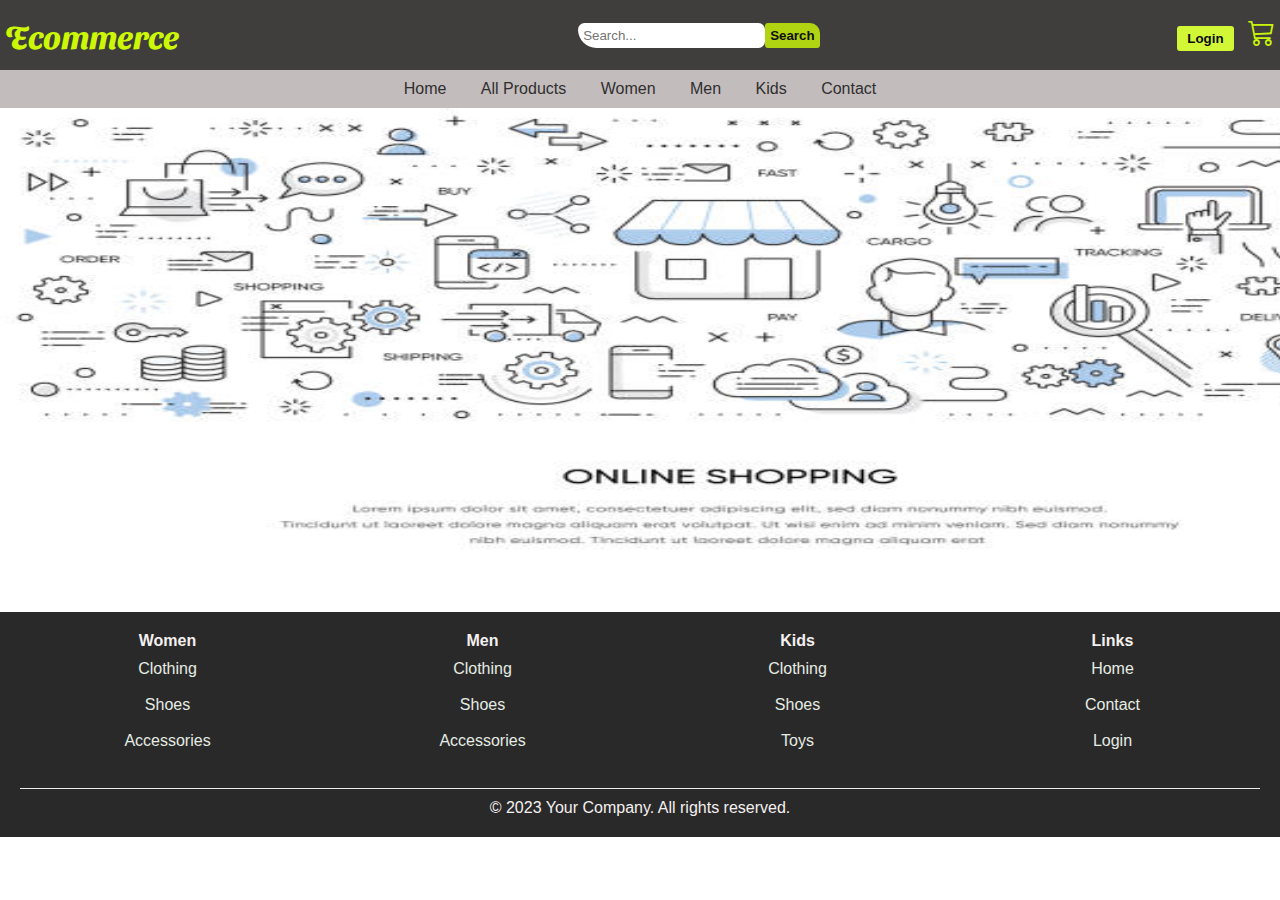
<file: html/index.html>
<!DOCTYPE html>
<html lang="en">
<head>
  <meta charset="UTF-8">
  <meta http-equiv="X-UA-Compatible" content="IE=edge">
  <meta name="viewport" content="width=device-width, initial-scale=1.0">
  <title>Final_project_Internshala</title>
  <link rel="stylesheet" href="/html/css/styl.css">
  <link rel="preconnect" href="https://fonts.googleapis.com">
<link rel="preconnect" href="https://fonts.gstatic.com" crossorigin>
<link href="https://fonts.googleapis.com/css2?family=Sansita+Swashed:wght@800&display=swap" rel="stylesheet">
<link rel="stylesheet" href="https://cdn.jsdelivr.net/npm/bootstrap-icons@1.10.5/font/bootstrap-icons.css">

 
</head>
<body>
  
  

</head>
<body>
  
  <header>
    <div class="logo">
      <h1>Ecommerce</h1>
    </div>
    <div class="search">
      <input type="text" placeholder="Search...">
      <button type="submit"><b> Search</b></button>
    </div>
    <div class="user">
      <button class="login-btn" onclick="redirectToLoginPage()"><b> Login </b></button>
      <span class="cart-icon"><i class="bi bi-cart3"></i></span>
    </div>
  </header>
  <nav>
    <ul class="navigation">
      <li><a href="#">Home</a></li>
      <li><a href="/html/Allproducts.html">All Products</a></li>
      <li>
        <a href="/html/Women.html">Women</a>
        <ul class="sub-menu">
          <li><a href="/html/Allproducts.html">All products</a></li>
          <li><a href="/html/WomenDreses.html">Dresses</a></li>
          <li><a href="/html/WomenPants.html">Pants</a></li>
          <li><a href="/html/WomenSkirts.html">Skirts</a></li>
        </ul>
      </li>
      <li>
        <a href="/html/Men.html">Men</a>
        <ul class="sub-menu">
          <li><a href="/html/Allproducts.html">All products</a></li>
          <li><a href="/html/MenShirts.html">Shirts</a></li>
          <li><a href="/html/MenPants.html">Pants</a></li>
          <li><a href="/html/MenHoodies.html">Hoodies</a></li>
        </ul>
      </li>
      <li><a href="/html/kids.html">Kids</a></li>
      <li><a href="/html/ContactUs.html">Contact</a></li>
    </ul>
  </nav>
  <!-- Image area -->
<img class="image"
src="/html/css/image/image23.jpg" alt="Ecommerce_Pic" width="1460" height="500">


<!-- Fotter area -->



  <!-- Content of the page goes here -->
  
  <footer>
    <div class="category-grid">
      <div class="category-column">
        <h4>Women</h4>
        <ul>
          <li><a href="#">Clothing</a></li><br>
          <li><a href="#">Shoes</a></li><br>
          <li><a href="#">Accessories</a></li><br>
        </ul>
      </div>
      <div class="category-column">
        <h4>Men</h4>
        <ul>
          <li><a href="#">Clothing</a></li><br>
          <li><a href="#">Shoes</a></li><br>
          <li><a href="#">Accessories</a></li><br>
        </ul>
      </div>
      <div class="category-column">
        <h4>Kids</h4>
        <ul>
          <li><a href="#">Clothing</a></li><br>
          <li><a href="#">Shoes</a></li><br>
          <li><a href="#">Toys</a></li><br>
        </ul>
      </div>
      <div class="category-column">
        <h4>Links</h4>
        <ul>
          <li><a href="#">Home</a></li><br>
          <li><a href="#">Contact</a></li><br>
          <li><a href="#">Login</a></li><br>
        </ul>
      </div>
    </div>
    <div class="divider"></div>
    <p>&copy; 2023 Your Company. All rights reserved.</p>
  </footer>


<!-- JavaScript Area -->
<script>
    function redirectToLoginPage() {
      window.location.href = "/html/login.html";
    }
    
    
     
  </script>



</body>
</html>
</file>
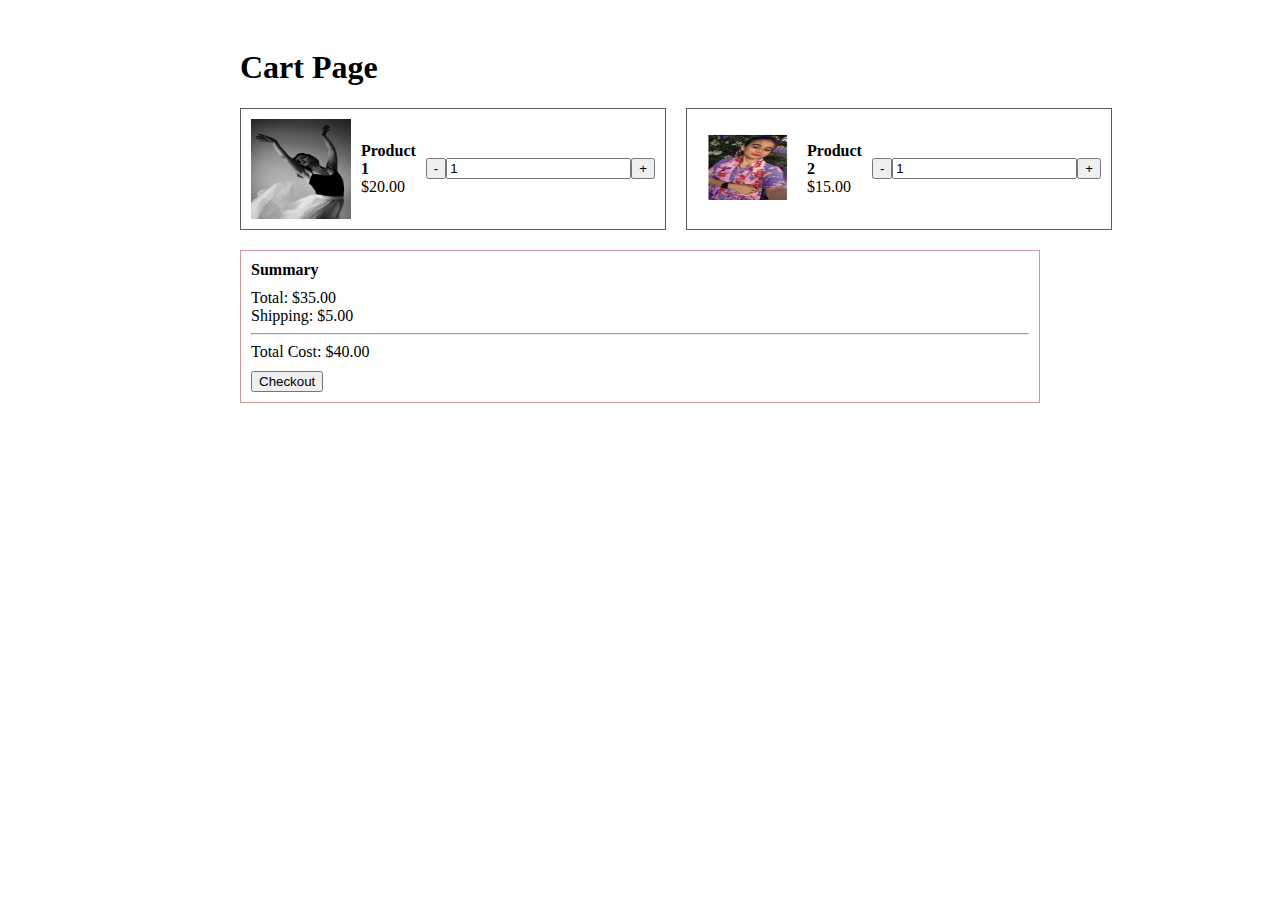
<file: html/cart.html>
<!DOCTYPE html>
<html>
<head>
  <title>Cart Page</title>
  <style>
    .container {
      max-width: 800px;
      margin: 0 auto;
      padding: 20px;
    }

    .grid {
      display: grid;
      grid-template-columns: 1fr 1fr;
      grid-gap: 20px;
    }

    .item {
      display: grid;
      grid-template-columns: auto 1fr auto;
      grid-gap: 10px;
      align-items: center;
      border: 1px solid #655858;
      padding: 10px;
    }

    .item img {
      width: 100px;
      height: 100px;
    }

    .item .product-info {
      display: flex;
      flex-direction: column;
    }

    .item .product-info .product-name {
      font-weight: bold;
    }

    .item .quantity-form {
      display: flex;
      align-items: center;
    }

    .summary {
      border: 1px solid #ca9898;
      padding: 10px;
      margin-top: 20px;
    }

    .summary .card-header {
      font-weight: bold;
      margin-bottom: 10px;
    }

    .summary .total-price {
      font-weight: bold;
    }

    .checkout-btn {
      margin-top: 10px;
    }
  </style>
</head>
<body>
  <div class="container">
    <h1>Cart Page</h1>

    <div class="grid">
      <div class="item">
        <img src="/html/css/image/image12.jpg" alt="Item 1">
        <div class="product-info">
          <div class="product-name">Product 1</div>
          <div class="product-price">$20.00</div>
        </div>
        <div class="quantity-form">
          <button>-</button>
          <input type="number" value="1">
          <button>+</button>
        </div>
      </div>

      <div class="item">
        <img src="/html/css/image/image21.jpeg" alt="Item 2">
        <div class="product-info">
          <div class="product-name">Product 2</div>
          <div class="product-price">$15.00</div>
        </div>
        <div class="quantity-form">
          <button>-</button>
          <input type="number" value="1">
          <button>+</button>
        </div>
      </div>
    </div>

    <div class="summary">
      <div class="card-header">Summary</div>
      <div class="product-price">Total: $35.00</div>
      <div class="shipping">Shipping: $5.00</div>
      <hr>
      <div class="total-cost">Total Cost: $40.00</div>
      <button class="checkout-btn">Checkout</button>
    </div>

    <span class="cart-icon" onclick="openCartPage()"><i class="bi bi-cart3"></i></span>
  </div>

  <script>
    function openCartPage() {
      window.location.href = "/html/cart.html";
    }
  </script>
</body>
</html>
</file>
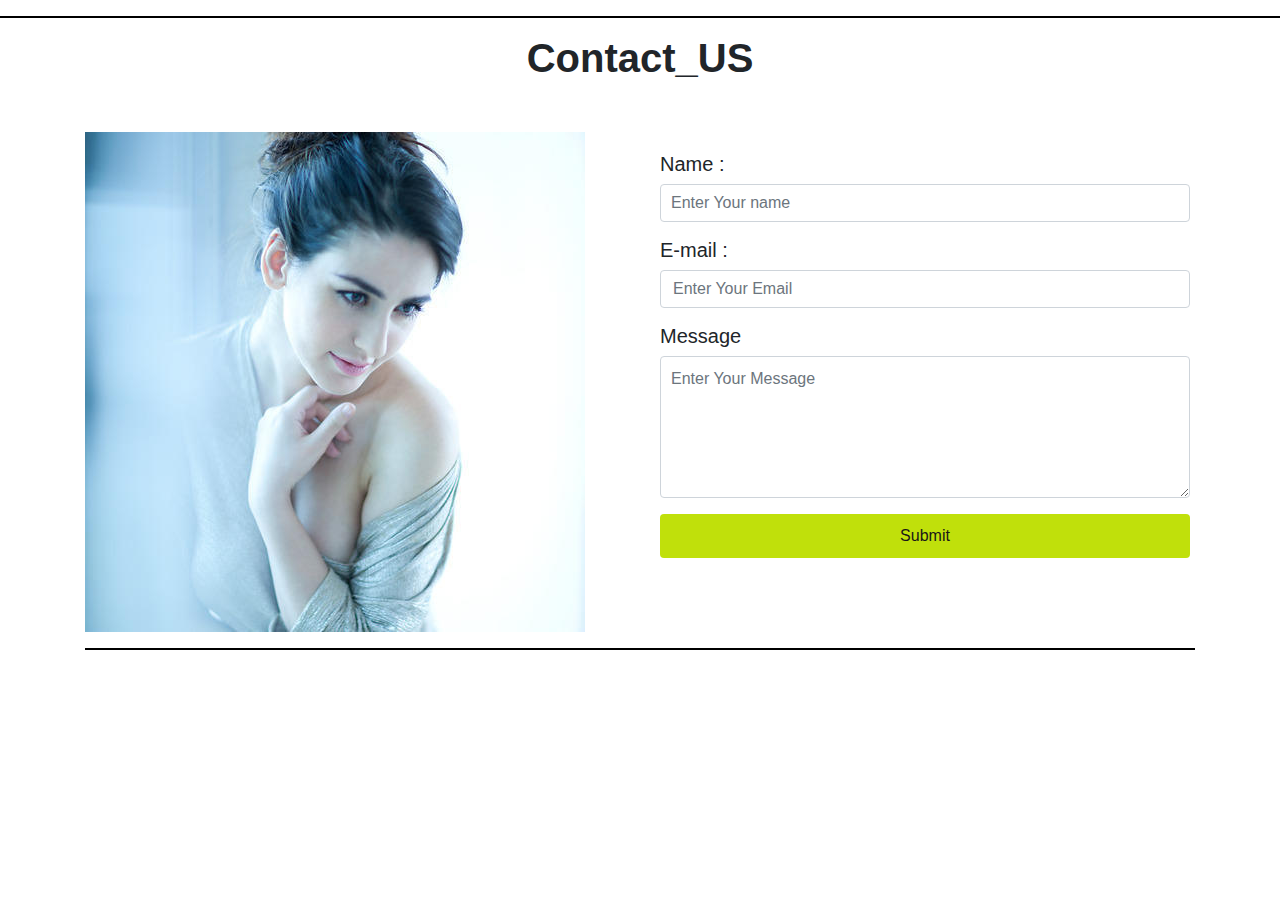
<file: html/ContactUs.html>
<!DOCTYPE html>
<html lang="en">
<head>
    <meta charset="UTF-8">
    <meta http-equiv="X-UA-Compatible" content="IE=edge">
    <meta name="viewport" content="width=device-width, initial-scale=1.0">
    <title>Contact_US
    </title>
    <link rel="stylesheet" href="https://stackpath.bootstrapcdn.com/bootstrap/4.5.2/css/bootstrap.min.css">
</head>
<body>
    

  <style>
    .contact-form {
      margin-top: 50px;
    }

    .contact-form .image-column {
      display: flex;
      align-items: center;
    }

    .contact-form .form-column {
      padding: 20px;
    }

    .contact-form img {
      max-width: 100%;
      height: auto;
    }

    .contact-form input[type="text"],
    .contact-form textarea {
      width: 100%;
      padding: 10px;
      margin-bottom: 10px;
    }

    .contact-form button {
      padding: 10px 20px;
       width: 100%;
      background-color: #c0e00b;
      color: #1a1717;
      border: none;
      cursor: pointer;
    }
    h1{
        text-align: center;
    }
    hr {
  border: none;
  border-top: 2px solid black;
}
  </style>
</head>

<body>
    <hr>
    <h1><strong>Contact_US</strong></h1>
  <div class="container">
    <div class="row contact-form">
      <div class="col-md-6 image-column">
        <img src="/html/css/image/image4.jpg" alt="Your Business Image">
      </div>
      <div class="col-md-6 form-column">
        <form>
          <div class="form-group">
            <h5>Name :</h5>
            <input type="text" class="form-control" placeholder="Enter Your name" required>
          </div>
          <div class="form-group">
            <h5>E-mail :</h5>
            <input type="email" class="form-control" placeholder="Enter Your Email" required>
          </div>
          <div class="form-group">
            <h5>Message</h5>
            <textarea class="form-control" placeholder="Enter Your Message" rows="5" required></textarea>
          </div>
          <button type="submit" class="btn btn-primary">Submit</button>
        </form>
        
      </div>
    </div>
    <hr>
  </div>




</body>
</html>
</file>
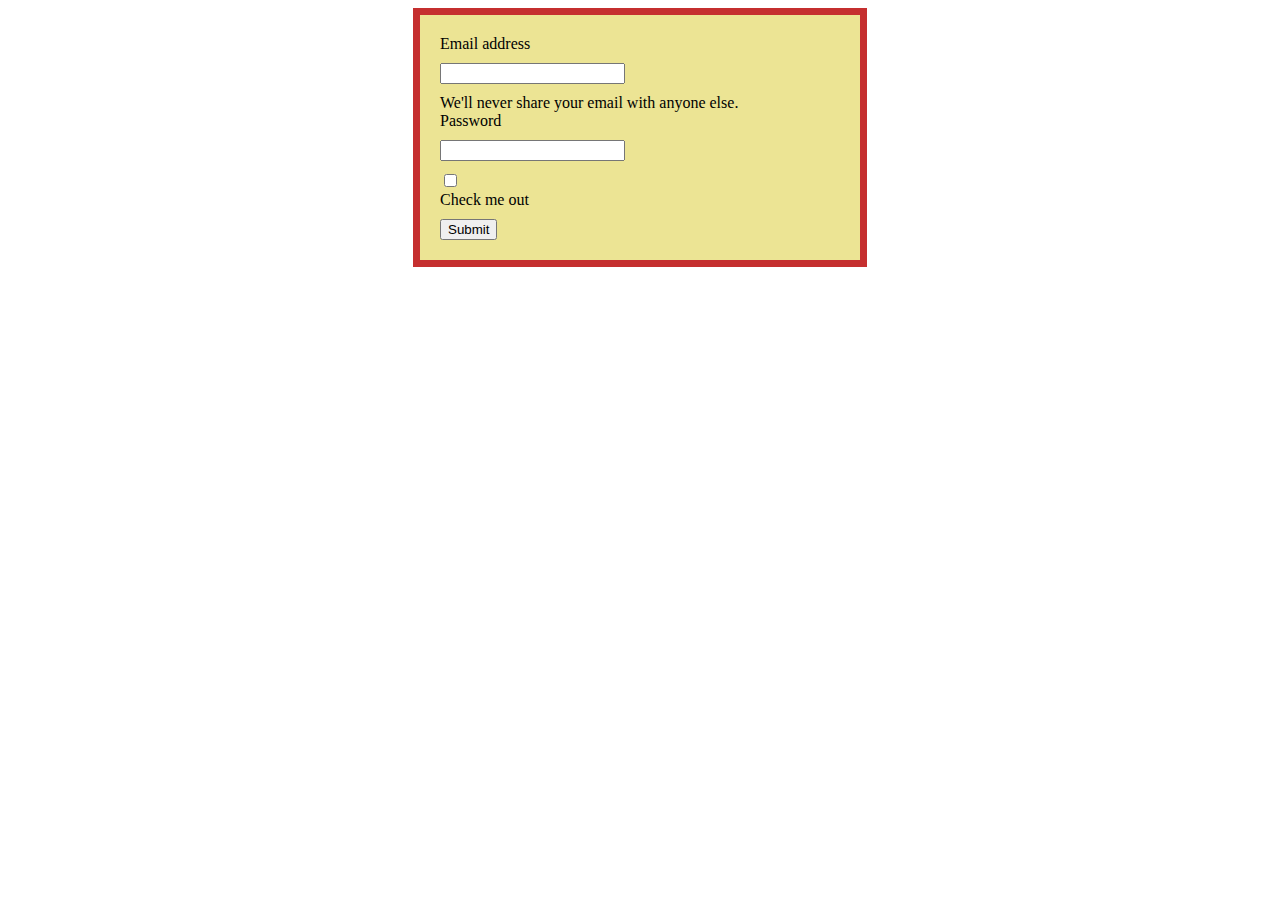
<file: html/Login.html>
<!-- other section -->

<!DOCTYPE html>
<html>
<head>
  <title>Login Page</title>
  <style>
    .container {
      max-width: 400px;
      margin: 0 auto;
      padding: 20px;
      border: 7px solid #c52f2f;
      background-color: #ece494;
    }

    .container label,
    .container input[type="email"],
    .container input[type="password"],
    .container input[type="submit"],
    .container .form-check-label {
      display: block;
      margin-bottom: 10px;
    }
    
  </style>
</head>
<body>
  <div class="container">
    <form id="loginForm">
      <div class="mb-3">
        <label for="exampleInputEmail1" class="form-label">Email address</label>
        <input type="email" class="form-control" id="exampleInputEmail1" aria-describedby="emailHelp">
        <div id="emailHelp" class="form-text">We'll never share your email with anyone else.</div>
      </div>
      <div class="mb-3">
        <label for="exampleInputPassword1" class="form-label">Password</label>
        <input type="password" class="form-control" id="exampleInputPassword1">
      </div>
      <div class="mb-3 form-check">
        <input type="checkbox" class="form-check-input" id="exampleCheck1">
        <label class="form-check-label" for="exampleCheck1">Check me out</label>
      </div>
      <button type="submit" class="btn btn-primary">Submit</button>
    </form>
  </div>

  <script>
    document.getElementById("loginForm").addEventListener("submit", function(event) {
      event.preventDefault(); // Prevent form submission

      var email = document.getElementById("exampleInputEmail1").value;
      var password = document.getElementById("exampleInputPassword1").value;

      if (email === "admin@admin.com" && password === "123456") {
        alert("Login successful");
      } else {
        alert("Incorrect email or password");
      }
    });
    function redirectToLoginPage() {
      window.location.href = "/html/login.html";
    }
  </script>
</body>
</html>
</file>
<file: html/css/styl.css>
/* Header */
/* styles.css */

  * {
  margin: 0;
  padding: 0;
  box-sizing: border-box;
}  

/* Set a base font size and family */

  html {
  font-size: 16px;
  font-family: Arial, sans-serif;
}  

/* Set a max-width for the entire page */

  body {
  margin: 0;
  padding: 0;
  overflow: no-display;
  position: relative;
}  


/* Header Section  */
/* ________________________________________________________________________________________________________ */

  header {
  display: flex;
  align-items: center;
  background-color: #070202c4;
  padding: 5px;
  
}

.logo h1 {
  margin: 0;
  font-family: 'Sansita Swashed', cursive;
    color: #ccf805;
}

.search {
  display: flex;
  align-items: center;
  margin: auto;
  width: 190px;
  height: 60px;
  border-collapse:unset;
}

.search input[type="text"] {
  padding: 5px;
  border: none;
  border-radius: 7px;
  border-bottom-left-radius: 20px;
  
}

.search button {
  padding: 5px;
  background-color: #b0d312;
  color: #0f0f0f;
  border: none;
  border-radius: 3px;
    border-top-right-radius: 10px;

}

.user {
  margin-left: 10px;
}

.login-btn {
  padding: 5px 10px;
  background-color: #d1f737;
  color: #0b0b0b;
  border: none;
  border-radius: 3px;
  margin-right: 10px;
    

}

.cart-icon {
  font-size: 24px;
  color: #f3e6e6;
  
}  


/* ___________________________________________________________ */
/* Navigation */

  nav {
  background-color: #c3bcbc;
  text-align: center;
}

.navigation {
  list-style-type: none;
  margin: 0;
  padding: 0;
}

.navigation li {
  display: inline-block;
}

.navigation a {
  display: block;
  color: #302f2f;
  padding: 10px 15px;
  text-decoration: none;
}

.navigation a:hover {
  background-color: #dfd7d7;
}

.sub-menu {
  display: none;
  position: absolute;
  background-color: #e0d3d3;
  padding: 0;
  margin: 0;
}

.navigation li:hover .sub-menu {
  display: block;
}

.sub-menu li {
  display: block;
}

.sub-menu a {
  padding: 10px 15px;
}  

/* Image Area  */
/* _____________________________________________________________________________________________________________________________ */
   
/* ___________________________________________________________________________________________________________________ */

/* cart area */

.cart-icon {
  font-size: 27px;
}

.cart-icon i {
  color: rgb(200, 244, 7);
}


/* Footer styles */

 footer {
  background-color: #2a2929;
  padding: 20px;
  text-align: center;
  color: rgb(244, 240, 240);
  
}

.category-grid {
  display: grid;
  grid-template-columns: repeat(4, 1fr);
  gap: 20px;
  margin-bottom: 20px;
}

.category-column h4 {
  margin-bottom: 10px;
}

.category-column ul {
  list-style: none;
  
}
a {
  color: rgb(228, 236, 228);
  background-color: transparent;
  text-decoration: none;
}

.divider {
  border-bottom: 1px solid #eeeaea;
  margin-bottom: 10px;
}  

/* Responsive styles */

  @media screen and (max-width: 768px) {
  .navigation {
    flex-direction: column;
  }

  .navigation li {
    position: static;
  }

  .sub-menu {
    position: static;
    display: block;
    background-color: transparent;
    padding: 0;
  }

  .sub-menu li {
    margin-bottom: 0;
  }
}  



/* Other Section */
</file>
